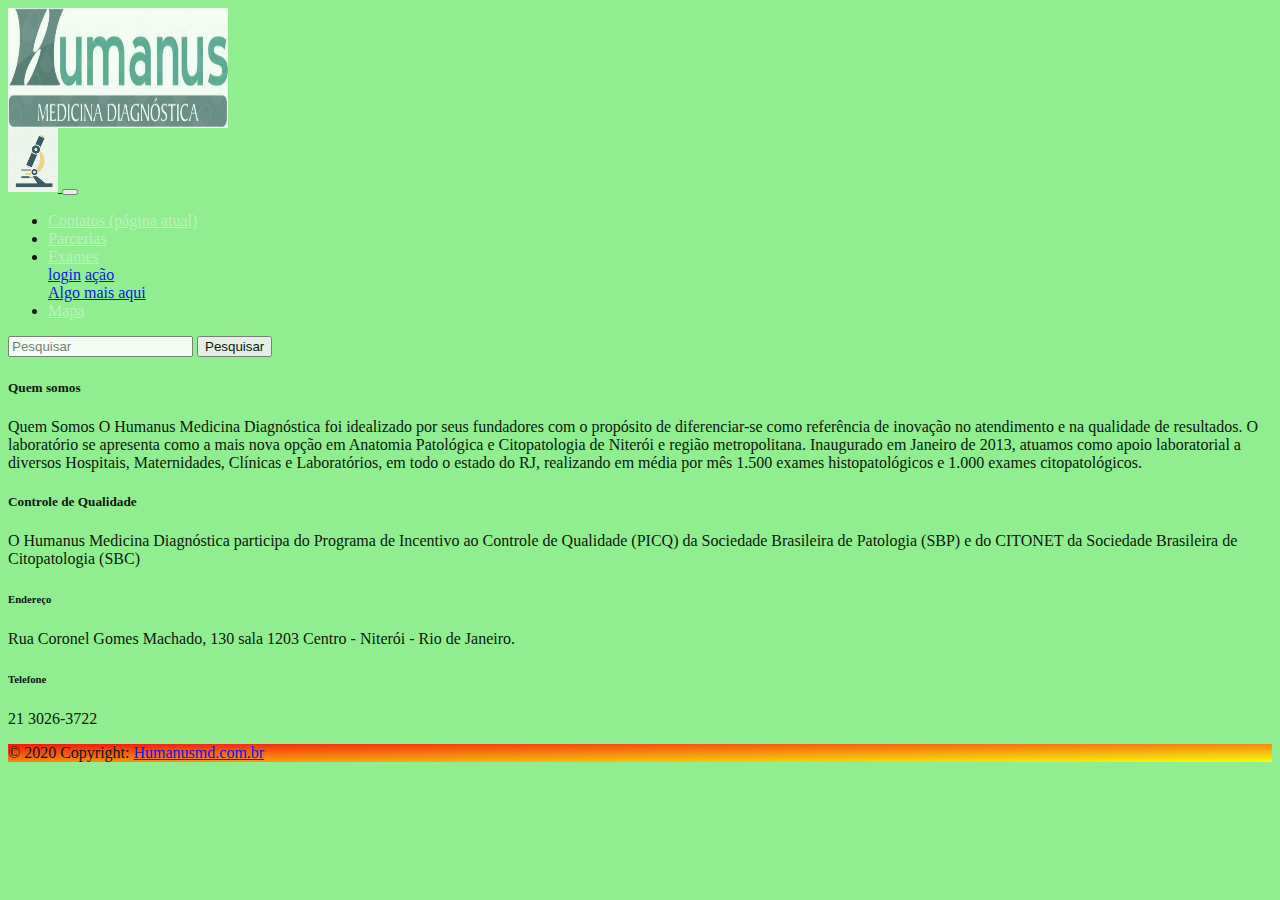
<file: Quem somos.html>
<link rel="stylesheet" href="https://stackpath.bootstrapcdn.com/bootstrap/4.1.3/css/bootstrap.min.css" integrity="sha384-MCw98/SFnGE8fJT3GXwEOngsV7Zt27NXFoaoApmYm81iuXoPkFOJwJ8ERdknLPMO" crossorigin="anonymous">
<script src="https://code.jquery.com/jquery-3.3.1.slim.min.js" integrity="sha384-q8i/X+965DzO0rT7abK41JStQIAqVgRVzpbzo5smXKp4YfRvH+8abtTE1Pi6jizo" crossorigin="anonymous"></script>
<script src="https://cdnjs.cloudflare.com/ajax/libs/popper.js/1.14.3/umd/popper.min.js" integrity="sha384-ZMP7rVo3mIykV+2+9J3UJ46jBk0WLaUAdn689aCwoqbBJiSnjAK/l8WvCWPIPm49" crossorigin="anonymous"></script>
<script src="https://stackpath.bootstrapcdn.com/bootstrap/4.1.3/js/bootstrap.min.js" integrity="sha384-ChfqqxuZUCnJSK3+MXmPNIyE6ZbWh2IMqE241rYiqJxyMiZ6OW/JmZQ5stwEULTy" crossorigin="anonymous"></script>
<link rel="stylesheet" href="style.css"/>


<div class="container-fluid">
<head>
  <div class="head; col-sm-12">
    <img src="images\logo_Humanus.jpg" alt="some text" width=220 height=120 opacity: 0.6;>
  </div>
</head>
<body>
    <nav class="navbar navbar-expand-lg navbar-light bg-dark">
        <a class="navbar-brand" href="#">
            <img src="images\logo_micro.png" width="50" alt="" opacity:0.7 >
        </a>
        <button class="navbar-toggler" type="button" data-toggle="collapse" data-target="#conteudoNavbarSuportado" aria-controls="conteudoNavbarSuportado" aria-expanded="false" aria-label="Alterna navegação">
          <span class="navbar-toggler-icon"></span>
        </button>
      
        <div class="collapse navbar-collapse" id="conteudoNavbarSuportado">
          <ul class="navbar-nav mr-auto">
            <li class="nav-item active">
              <a class="nav-link" href="#">Contatos <span class="sr-only">(página atual)</span></a>
            </li>
            <li class="nav-item">
              <a class="nav-link" href="#">Parcerias</a>
            </li>
            <li class="nav-item dropdown">
              <a class="nav-link dropdown-toggle" href="#" id="navbarDropdown" role="button" data-toggle="dropdown" aria-haspopup="true" aria-expanded="false">
                Exames
              </a>
              <div class="dropdown-menu" aria-labelledby="navbarDropdown">
                <a class="dropdown-item" href="#">login</a>
                <a class="dropdown-item" href="#"> ação</a>
                <div class="dropdown-divider"></div>
                <a class="dropdown-item" href="#">Algo mais aqui</a>
              </div>
            </li>
            <li class="nav-item">
              <a class="nav-link disabled" href="#">Mapa</a>
            </li>
          </ul>
          <form class="form-inline my-2 my-lg-0">
            <input class="form-control mr-sm-2" type="search" placeholder="Pesquisar" aria-label="Pesquisar">
            <button class="btn btn-outline-success my-2 my-sm-0" type="submit">Pesquisar</button>
          </form>
        </div>
      </nav>

      <div class="col-sm-12">
        <div class="card">
          <div class="card-body">
            <h5 class="card-title">Quem somos</h5>
                       <p class="card-text">Quem Somos
                        O Humanus Medicina Diagnóstica foi idealizado por seus fundadores com o propósito de diferenciar-se como referência de inovação no atendimento e na qualidade de resultados. O laboratório se apresenta como a mais nova opção em Anatomia Patológica e Citopatologia de Niterói e região metropolitana.
                        Inaugurado em Janeiro de 2013, atuamos como apoio laboratorial a diversos Hospitais, Maternidades, Clínicas e Laboratórios, em todo o estado do RJ, realizando em média por mês 1.500 exames histopatológicos e 1.000 exames citopatológicos.
                        
                        <p class="card-text">
                       <h5> Controle de Qualidade</h5>
                        O Humanus Medicina Diagnóstica participa do Programa de Incentivo ao Controle de Qualidade (PICQ) da Sociedade Brasileira de Patologia (SBP) e do CITONET da Sociedade Brasileira de Citopatologia (SBC)</p>
          </div>
        </div>
      </div>

            </div>
          </div>
      </div>
      <footer class="bg-light text-center text-lg-start">
        <!-- Grid container -->
        <div class="container p-4">
          <!--Grid row-->
          <div class="row">
            <!--Grid column-->
            <div class="col-lg-6 col-md-12 mb-4 mb-md-0">
              <h6 class="text-uppercase">Endereço</h6>
      
              <p>
                                Rua Coronel Gomes Machado, 130 sala 1203
                Centro - Niterói - Rio de Janeiro.
              </p>
            </div>
            <!--Grid column-->
      
            <!--Grid column-->
            <div class="col-lg-6 col-md-12 mb-4 mb-md-0">
              <h6 class="text-uppercase">Telefone</h6>
      
              <p>
                21 3026-3722
              </p>
            </div>
            <!--Grid column-->
          </div>
          <!--Grid row-->
        </div>
        <!-- Grid container -->
      
        <!-- Copyright -->
        <div class="text-center p-3" style="background-image: linear-gradient(to bottom right, red, yellow)">
          © 2020 Copyright:
          <a class="text-dark" href="https://www.humanusmd.com.br/">Humanusmd.com.br</a>
        </div>
        <!-- Copyright -->
      </footer>
      
</body>



</div>

    </body>



</div>
</file>
<file: style.css>
.nav-link{
    color: whitesmoke !important; opacity: 0.5;
}

body {
background-color:lightgreen; 
opacity: 0.9;
}
</file>
